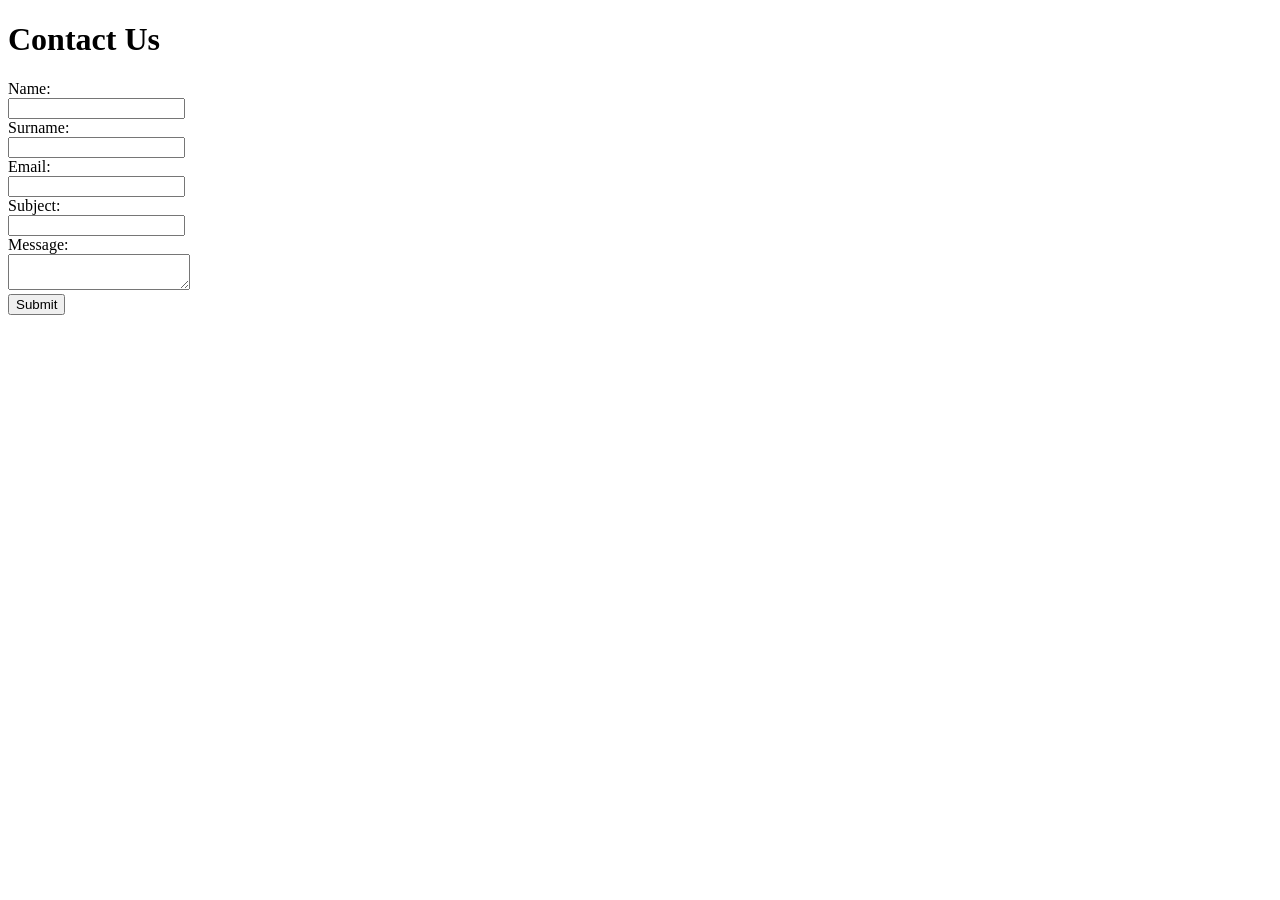
<file: iletisim.html>
<!DOCTYPE html>
<html lang="en">
<head>
    <meta charset="UTF-8">
    <meta name="viewport" content="width=device-width, initial-scale=1.0">
    <title>Contact Us</title>
    <script>
        function validateForm() {
            var name = document.forms["contactForm"]["name"].value;
            var surname = document.forms["contactForm"]["surname"].value;
            var email = document.forms["contactForm"]["email"].value;
            var subject = document.forms["contactForm"]["subject"].value;
            var message = document.forms["contactForm"]["message"].value;

            if (name == "" || surname == "" || email == "" || subject == "" || message == "") {
                alert("All fields must be filled out");
                return false;
            }

            var emailPattern = /^[^ ]+@[^ ]+\.[a-z]{2,3}$/;
            if(!email.match(emailPattern)) {
                alert("Please enter a valid email address");
                return false;
            }
        }
    </script>
</head>
<body>
    <h1>Contact Us</h1>
    <form name="contactForm" onsubmit="return validateForm()" method="post">
        <label for="name">Name:</label><br>
        <input type="text" id="name" name="name"><br>
        <label for="surname">Surname:</label><br>
        <input type="text" id="surname" name="surname"><br>
        <label for="email">Email:</label><br>
        <input type="text" id="email" name="email"><br>
        <label for="subject">Subject:</label><br>
        <input type="text" id="subject" name="subject"><br>
        <label for="message">Message:</label><br>
        <textarea id="message" name="message"></textarea><br>
        <input type="submit" value="Submit">
    </form>
</body>
</html>
</file>
